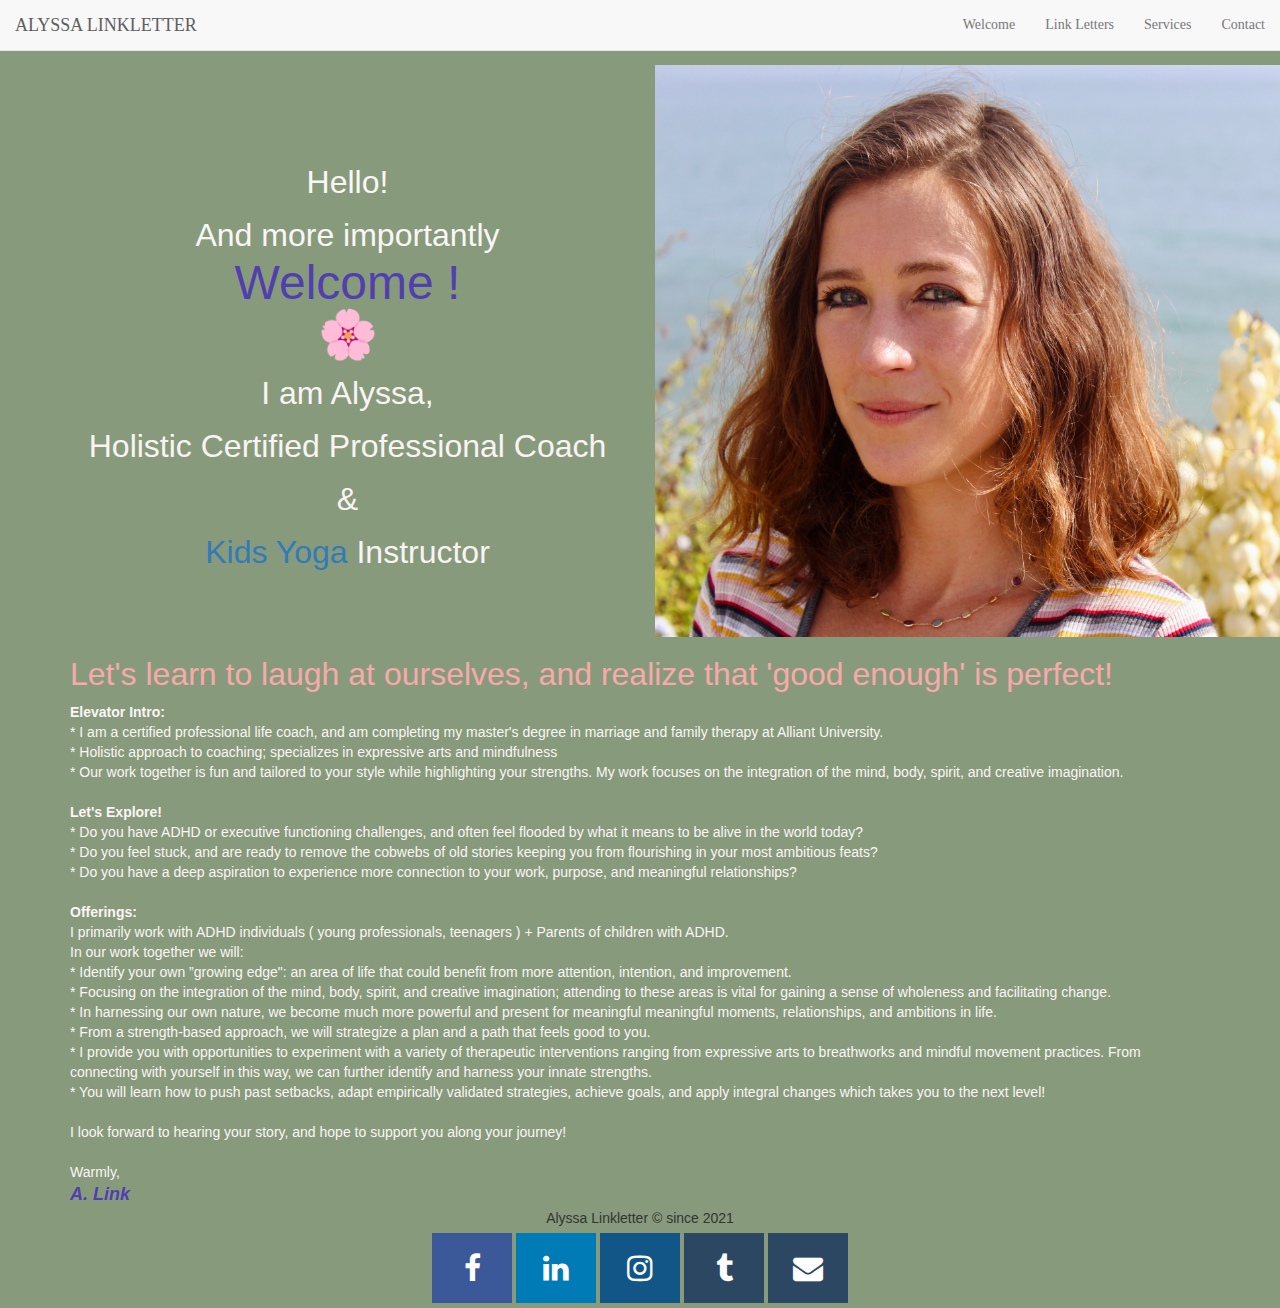
<file: index.html>
<!DOCTYPE html><html lang="en"><head>
  <meta charset="utf-8">
  <title>Alyssa Linkletter - Welcome</title>
  <base href="/">
  <meta name="viewport" content="width=device-width, initial-scale=1">
  <meta name="description" content="Yoga Instructor for kids, Coaching, Creative and Marketing">
  <link rel="icon" type="image/x-icon" href="favicon.ico">
  <link rel="stylesheet" href="https://maxcdn.bootstrapcdn.com/bootstrap/3.4.1/css/bootstrap.min.css">
  <script src="https://ajax.googleapis.com/ajax/libs/jquery/3.6.0/jquery.min.js"></script>
  <script src="https://maxcdn.bootstrapcdn.com/bootstrap/3.4.1/js/bootstrap.min.js"></script>
  <link rel="stylesheet" href="https://cdnjs.cloudflare.com/ajax/libs/font-awesome/4.7.0/css/font-awesome.min.css">
  <!-- Global site tag (gtag.js) - Google Analytics -->
  <script async="" src="https://www.googletagmanager.com/gtag/js?id=G-G9GSP24JZP"></script>
  <script>
    window.dataLayer = window.dataLayer || [];
    function gtag() { dataLayer.push(arguments); }
    gtag('js', new Date());

    gtag('config', 'G-G9GSP24JZP');
  </script>
<style>body{background-color:#879b7c}</style><link rel="stylesheet" href="styles.a7e1decfb93b0b92.css" media="print" onload="this.media='all'"><noscript><link rel="stylesheet" href="styles.a7e1decfb93b0b92.css"></noscript></head>

<body>
  <app-root></app-root>
<script src="runtime.0ac7fd2b77b49f83.js" type="module"></script><script src="polyfills.a905d015c0754b99.js" type="module"></script><script src="main.a16481edcca126a9.js" type="module"></script>

</body></html>
</file>
<file: styles.a7e1decfb93b0b92.css>
body{background-color:#879b7c}
</file>
